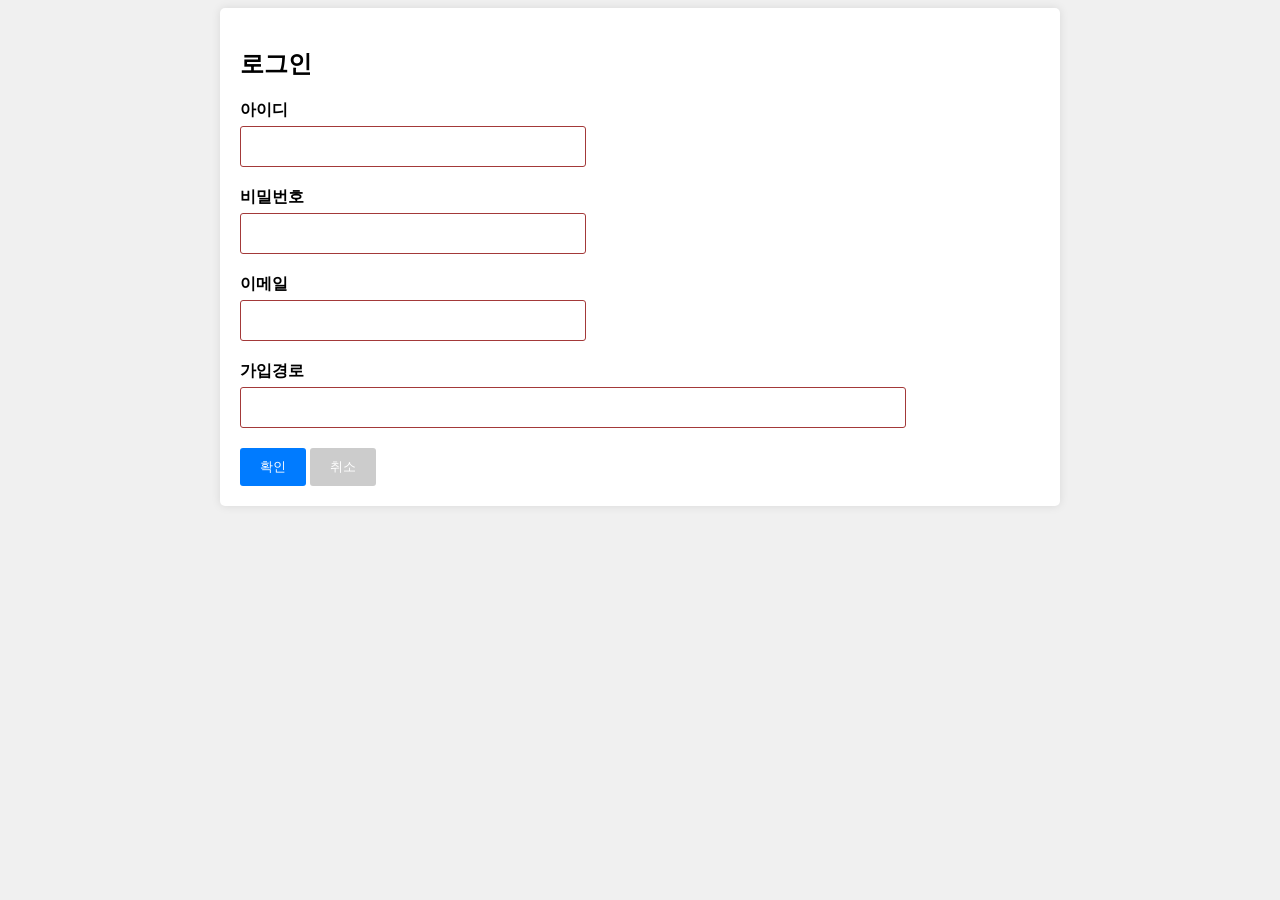
<file: src/main/resources/static/sign.html>
<!DOCTYPE html>
<html lang="en">
<head>
  <meta charset="UTF-8">
  <meta name="viewport" content="width=device-width, initial-scale=1.0">
  <title>로그인</title>
  <style>
      body {
          font-family: Arial, sans-serif;
          background-color: #f0f0f0;
      }
      .container {
          max-width: 800px;
          margin: 0 auto;
          padding: 20px;
          background-color: #fff;
          box-shadow: 0 0 10px rgba(0, 0, 0, 0.1);
          border-radius: 5px;
      }
      .form-group {
          margin-bottom: 20px;
      }
      label {
          display: block;
          font-weight: bold;
          margin-bottom: 5px;
      }
      input[type="text"],
      input[type="password"],
      input[type="email"],
      input[type="location"] { /* 가입 경로(input type="location") 추가 */
          width: 40%;
          padding: 12px; /* 더 큰 패딩으로 조정 */
          border: 1px solid #a33939;
          border-radius: 3px;
      }
      /* #signup-location 선택자 추가 */
      #signup-location {
          width: 80%;
          //margin-top: 20;
          padding: 12px; /* 더 큰 패딩으로 조정 */
          border: 1px solid #a33939;
          border-radius: 3px;
      }
      button {
          background-color: #007bff;
          color: #fff;
          border: none;
          padding: 10px 20px;
          border-radius: 3px;
          cursor: pointer;
      }
      button.cancel {
          background-color: #ccc;
      }
  </style>
</head>
<body>
<div class="container">
  <h2>로그인</h2>
  <form action="your_login_endpoint_here" method="POST">
    <div class="form-group">
      <label for="username">아이디</label>
      <input type="text" id="username" name="username" required>
    </div>
    <div class="form-group">
      <label for="password">비밀번호</label>
      <input type="password" id="password" name="password" required>
    </div>
    <div class="form-group">
      <label for="email">이메일</label>
      <input type="email" id="email" name="email" required>
    </div>
    <!-- 수정된 가입 경로(input type="text") -->
    <div class="form-group">
      <label for="signup-location">가입경로</label>
      <input type="text" id="signup-location" name="signup-location" required>
    </div>
    <button type="submit">확인</button>
    <button type="button" class="cancel">취소</button>
  </form>
</div>
</body>
</html>
</file>
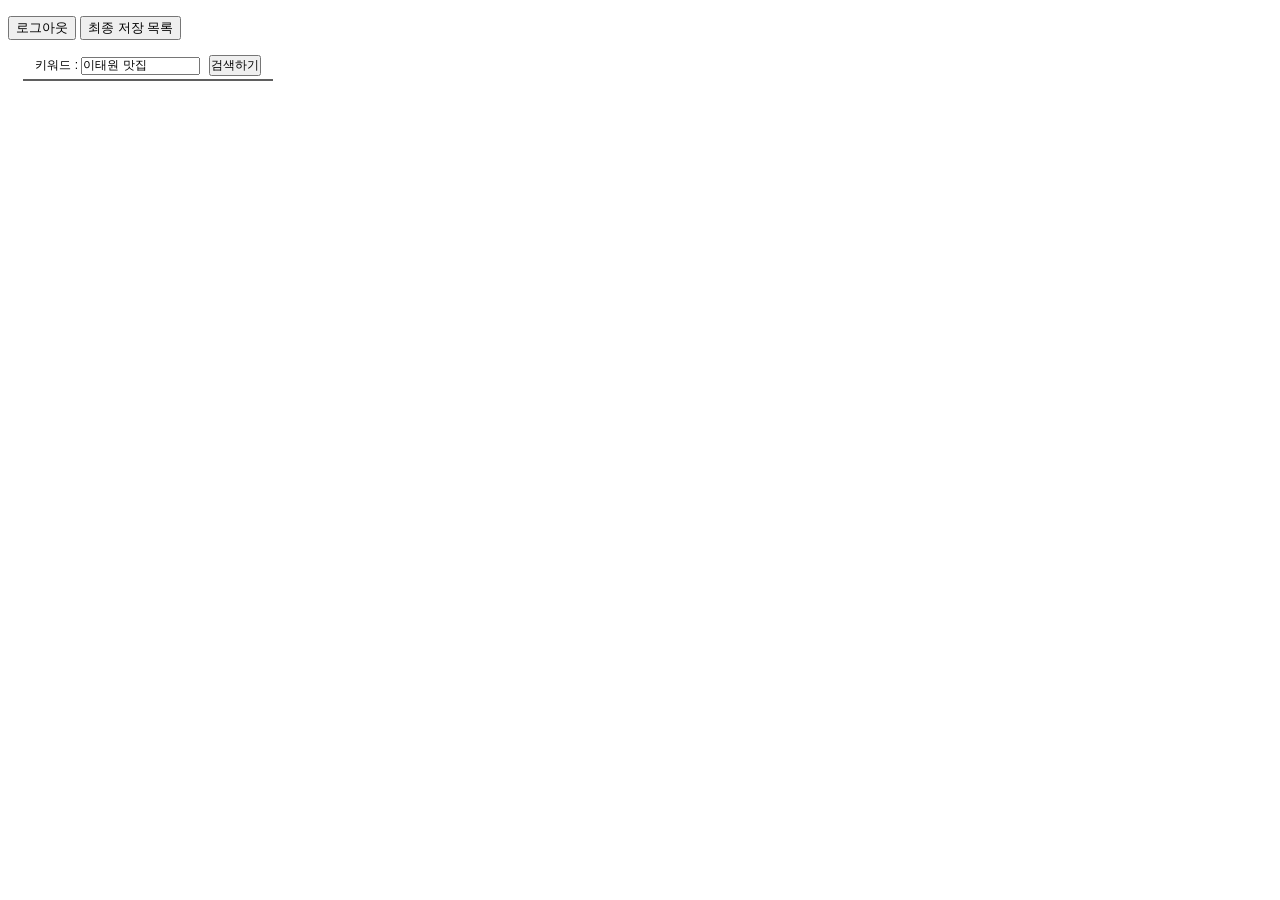
<file: src/main/resources/templates/loginHome.html>
<!DOCTYPE html>
<html lang="en" xmlns:th="http://www.thymeleaf.org">
<head>
    <meta charset="UTF-8">
    <title>Title</title>
    <style>
        .map_wrap, .map_wrap * {margin:0;padding:0;font-family:'Malgun Gothic',dotum,'돋움',sans-serif;font-size:12px;}
        .map_wrap a, .map_wrap a:hover, .map_wrap a:active{color:#000;text-decoration: none;}
        .map_wrap {position:relative;width:100%;height:500px;}
        #menu_wrap {position:absolute;top:0;left:0;bottom:0;width:250px;margin:10px 0 30px 10px;padding:5px;overflow-y:auto;background:rgba(255, 255, 255, 0.7);z-index: 1;font-size:12px;border-radius: 10px;}
        .bg_white {background:#fff;}
        #menu_wrap hr {display: block; height: 1px;border: 0; border-top: 2px solid #5F5F5F;margin:3px 0;}
        #menu_wrap .option{text-align: center;}
        #menu_wrap .option p {margin:10px 0;}
        #menu_wrap .option button {margin-left:5px;}
        #placesList li {list-style: none;}
        #placesList .item {position:relative;border-bottom:1px solid #888;overflow: hidden;cursor: pointer;min-height: 65px;}
        #placesList .item span {display: block;margin-top:4px;}
        #placesList .item h5, #placesList .item .info {text-overflow: ellipsis;overflow: hidden;white-space: nowrap;}
        #placesList .item .info{padding:10px 0 10px 55px;}
        #placesList .info .gray {color:#8a8a8a;}
        #placesList .info .jibun {padding-left:26px;background:url(https://t1.daumcdn.net/localimg/localimages/07/mapapidoc/places_jibun.png) no-repeat;}
        #placesList .info .tel {color:#009900;}
        #placesList .item .markerbg {float:left;position:absolute;width:36px; height:37px;margin:10px 0 0 10px;background:url(https://t1.daumcdn.net/localimg/localimages/07/mapapidoc/marker_number_blue.png) no-repeat;}
        #placesList .item .marker_1 {background-position: 0 -10px;}
        #placesList .item .marker_2 {background-position: 0 -56px;}
        #placesList .item .marker_3 {background-position: 0 -102px}
        #placesList .item .marker_4 {background-position: 0 -148px;}
        #placesList .item .marker_5 {background-position: 0 -194px;}
        #placesList .item .marker_6 {background-position: 0 -240px;}
        #placesList .item .marker_7 {background-position: 0 -286px;}
        #placesList .item .marker_8 {background-position: 0 -332px;}
        #placesList .item .marker_9 {background-position: 0 -378px;}
        #placesList .item .marker_10 {background-position: 0 -423px;}
        #placesList .item .marker_11 {background-position: 0 -470px;}
        #placesList .item .marker_12 {background-position: 0 -516px;}
        #placesList .item .marker_13 {background-position: 0 -562px;}
        #placesList .item .marker_14 {background-position: 0 -608px;}
        #placesList .item .marker_15 {background-position: 0 -654px;}
        #pagination {margin:10px auto;text-align: center;}
        #pagination a {display:inline-block;margin-right:10px;}
        #pagination .on {font-weight: bold; cursor: default;color:#777;}
    </style>
</head>
<body>
<p th:text="${member.nickname}"></p>
<p th:text="${member.email}"></p>
<button type="button"
        onclick="location.href='https://kauth.kakao.com/oauth/logout?client_id=ced4991c0aeab040d5182416037bc9cc&logout_redirect_uri=http://localhost:8080/logout'">
    로그아웃
</button>


<button onclick="test()">최종 저장 목록</button>


<div class="map_wrap">
    <div id="map" style="width:100%;height:100%;position:relative;overflow:hidden;"></div>
    <div id="menu_wrap" class="bg_white">
        <div class="option">
            <div>
                <form onsubmit="searchPlaces(); return false;">
                    키워드 : <input type="text" value="이태원 맛집" id="keyword" size="15">
                    <button type="submit">검색하기</button>
                </form>
            </div>
        </div>
        <hr>
        <ul id="placesList"></ul>
        <div id="pagination"></div>
    </div>
</div>

<ul id="selectList">
</ul>

<script type="text/javascript" src="//dapi.kakao.com/v2/maps/sdk.js?appkey=07bd9c7fdccdc1c8c54b73e9953225bc&libraries=services"></script>

<script>


    function test() {
        console.log(selectPlaces);
    }

    let selectPlaces = []; // 선택된 여행지

    // 마커를 담을 배열입니다
    var markers = [];

    var mapContainer = document.getElementById('map'), // 지도를 표시할 div
        mapOption = {
            center: new kakao.maps.LatLng(37.566826, 126.9786567), // 지도의 중심좌표
            level: 3 // 지도의 확대 레벨
        };

    // 지도를 생성합니다
    var map = new kakao.maps.Map(mapContainer, mapOption);

    // 장소 검색 객체를 생성합니다
    var ps = new kakao.maps.services.Places();

    // 검색 결과 목록이나 마커를 클릭했을 때 장소명을 표출할 인포윈도우를 생성합니다
    var infowindow = new kakao.maps.InfoWindow({zIndex:1});

    // 키워드로 장소를 검색합니다
    searchPlaces();

    // 키워드 검색을 요청하는 함수입니다
    function searchPlaces() {

        var keyword = document.getElementById('keyword').value;

        if (!keyword.replace(/^\s+|\s+$/g, '')) {
            alert('키워드를 입력해주세요!');
            return false;
        }

        // 장소검색 객체를 통해 키워드로 장소검색을 요청합니다
        ps.keywordSearch( keyword, placesSearchCB);
    }

    // 장소검색이 완료됐을 때 호출되는 콜백함수 입니다
    function placesSearchCB(data, status, pagination) {
        if (status === kakao.maps.services.Status.OK) {

            // 정상적으로 검색이 완료됐으면
            // 검색 목록과 마커를 표출합니다
            displayPlaces(data);

            // 페이지 번호를 표출합니다
            displayPagination(pagination);

        } else if (status === kakao.maps.services.Status.ZERO_RESULT) {

            alert('검색 결과가 존재하지 않습니다.');
            return;

        } else if (status === kakao.maps.services.Status.ERROR) {

            alert('검색 결과 중 오류가 발생했습니다.');
            return;

        }
    }

    // 검색 결과 목록과 마커를 표출하는 함수입니다
    function displayPlaces(places) {

        var listEl = document.getElementById('placesList'),
            menuEl = document.getElementById('menu_wrap'),
            fragment = document.createDocumentFragment(),
            bounds = new kakao.maps.LatLngBounds(),
            listStr = '';

        // 검색 결과 목록에 추가된 항목들을 제거합니다
        removeAllChildNods(listEl);

        // 지도에 표시되고 있는 마커를 제거합니다
        removeMarker();

        for ( let i=0; i<places.length; i++ ) {
            // 마커를 생성하고 지도에 표시합니다
            var placePosition = new kakao.maps.LatLng(places[i].y, places[i].x),
                marker = addMarker(placePosition, i),
                itemEl = getListItem(i, places[i]);

            var btn = document.createElement('button');  // 검색 결과 항목 Element를 생성합니다
            btn.innerText='+';
            btn.addEventListener('click', () => {
                addPlace(places[i]);
                //console.log(selectPlaces);
            })
            itemEl.appendChild(btn);

            // 검색된 장소 위치를 기준으로 지도 범위를 재설정하기위해
            // LatLngBounds 객체에 좌표를 추가합니다
            bounds.extend(placePosition);

            // 마커와 검색결과 항목에 mouseover 했을때
            // 해당 장소에 인포윈도우에 장소명을 표시합니다
            // mouseout 했을 때는 인포윈도우를 닫습니다
            (function(marker, title) {
                kakao.maps.event.addListener(marker, 'mouseover', function() {
                    displayInfowindow(marker, title);
                });

                kakao.maps.event.addListener(marker, 'mouseout', function() {
                    infowindow.close();
                });

                itemEl.onmouseover =  function () {
                    displayInfowindow(marker, title);
                };

                itemEl.onmouseout =  function () {
                    infowindow.close();
                };
            })(marker, places[i].place_name);

            fragment.appendChild(itemEl);
        }

        // 검색결과 항목들을 검색결과 목록 Element에 추가합니다
        listEl.appendChild(fragment);
        menuEl.scrollTop = 0;

        // 검색된 장소 위치를 기준으로 지도 범위를 재설정합니다
        map.setBounds(bounds);
    }

    // 검색결과 항목을 Element로 반환하는 함수입니다
    function getListItem(index, places) {
        var el = document.createElement('li');

        itemStr = '<span class="markerbg marker_' + (index+1) + '"></span>';
        itemStr += '<div class="info">' + '<h5>' + places.place_name + '</h5>';

        if (places.road_address_name) {
            itemStr += '    <span>' + places.road_address_name + '</span>' +
                '   <span class="jibun gray">' +  places.address_name  + '</span>';
        } else {
            itemStr += '    <span>' +  places.address_name  + '</span>';
        }

        itemStr += '  <span class="tel">' + places.phone  + '</span>' + '</div>';


        el.innerHTML = itemStr;
        el.className = 'item';

        return el;
    }

    // 마커를 생성하고 지도 위에 마커를 표시하는 함수입니다
    function addMarker(position, idx, title) {
        var imageSrc = 'https://t1.daumcdn.net/localimg/localimages/07/mapapidoc/marker_number_blue.png', // 마커 이미지 url, 스프라이트 이미지를 씁니다
            imageSize = new kakao.maps.Size(36, 37),  // 마커 이미지의 크기
            imgOptions =  {
                spriteSize : new kakao.maps.Size(36, 691), // 스프라이트 이미지의 크기
                spriteOrigin : new kakao.maps.Point(0, (idx*46)+10), // 스프라이트 이미지 중 사용할 영역의 좌상단 좌표
                offset: new kakao.maps.Point(13, 37) // 마커 좌표에 일치시킬 이미지 내에서의 좌표
            },
            markerImage = new kakao.maps.MarkerImage(imageSrc, imageSize, imgOptions),
            marker = new kakao.maps.Marker({
                position: position, // 마커의 위치
                image: markerImage
            });

        marker.setMap(map); // 지도 위에 마커를 표출합니다
        markers.push(marker);  // 배열에 생성된 마커를 추가합니다

        return marker;
    }

    // 지도 위에 표시되고 있는 마커를 모두 제거합니다
    function removeMarker() {
        for ( var i = 0; i < markers.length; i++ ) {
            markers[i].setMap(null);
        }
        markers = [];
    }

    // 검색결과 목록 하단에 페이지번호를 표시는 함수입니다
    function displayPagination(pagination) {
        var paginationEl = document.getElementById('pagination'),
            fragment = document.createDocumentFragment(),
            i;

        // 기존에 추가된 페이지번호를 삭제합니다
        while (paginationEl.hasChildNodes()) {
            paginationEl.removeChild (paginationEl.lastChild);
        }

        for (i=1; i<=pagination.last; i++) {
            var el = document.createElement('a');
            el.href = "#";
            el.innerHTML = i;

            if (i===pagination.current) {
                el.className = 'on';
            } else {
                el.onclick = (function(i) {
                    return function() {
                        pagination.gotoPage(i);
                    }
                })(i);
            }

            fragment.appendChild(el);
        }
        paginationEl.appendChild(fragment);
    }

    // 검색결과 목록 또는 마커를 클릭했을 때 호출되는 함수입니다
    // 인포윈도우에 장소명을 표시합니다
    function displayInfowindow(marker, title) {
        var content = '<div style="padding:5px;z-index:1;">' + title + '</div>';

        infowindow.setContent(content);
        infowindow.open(map, marker);
    }

    // 검색결과 목록의 자식 Element를 제거하는 함수입니다
    function removeAllChildNods(el) {
        while (el.hasChildNodes()) {
            el.removeChild (el.lastChild);
        }
    }

    function addPlace(addPlace) {

        selectPlaces.push(addPlace);

        let sl = document.getElementById('selectList');
        let li = document.createElement('li');
        li.innerText=addPlace.place_name;
        let btn = document.createElement('button');
        btn.innerText="삭제";
        li.appendChild(btn);
        sl.appendChild(li);
        btn.addEventListener('click', () => {
            deleteButtonAndPatch();
        })
    }

    function deleteButtonAndPatch() {
        const boxs = document.querySelectorAll("#selectList > li");
        boxs.forEach((el, index) => {
            el.onclick = () => {
                el.remove();
                selectPlaces.splice(index,1);
                //console.log(index,"번째를 삭제했습니다.");
                //console.log(selectPlaces);
            }
        });
    }
</script>

</body>
</html>
</file>
